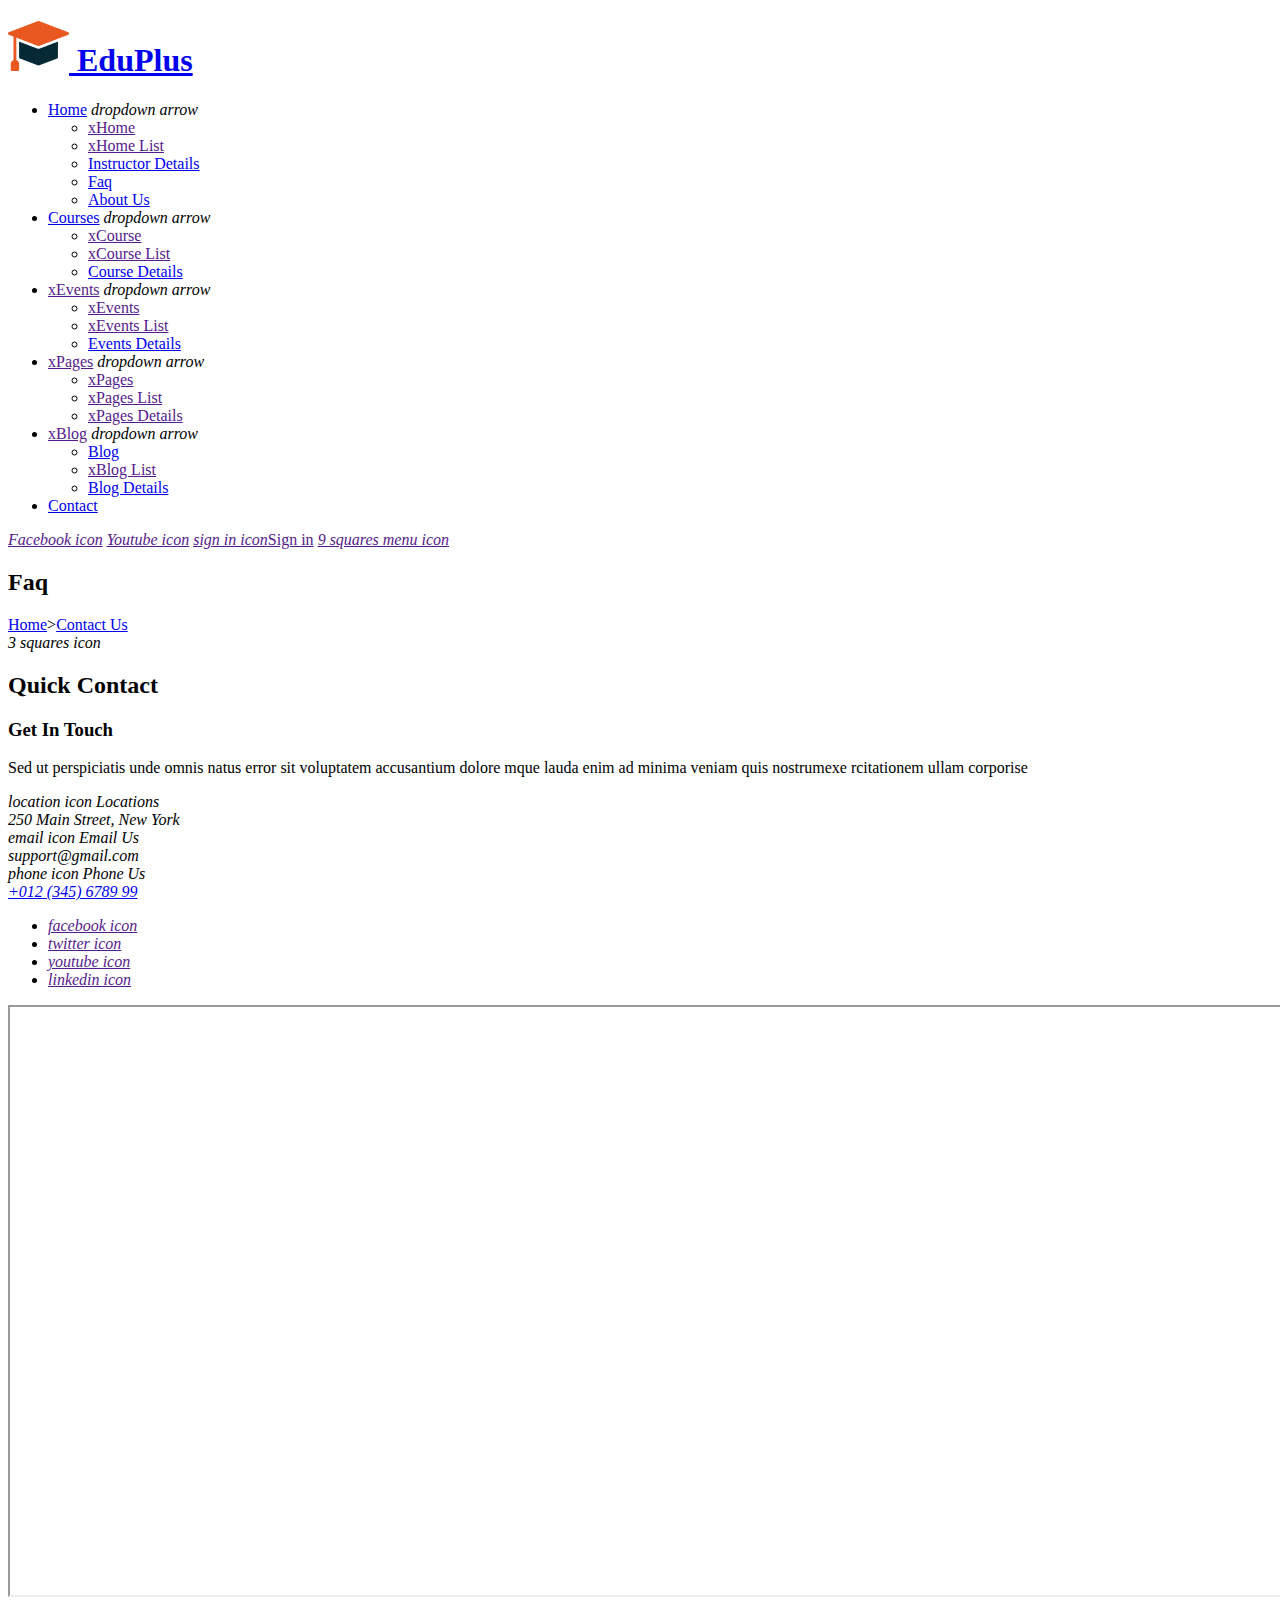
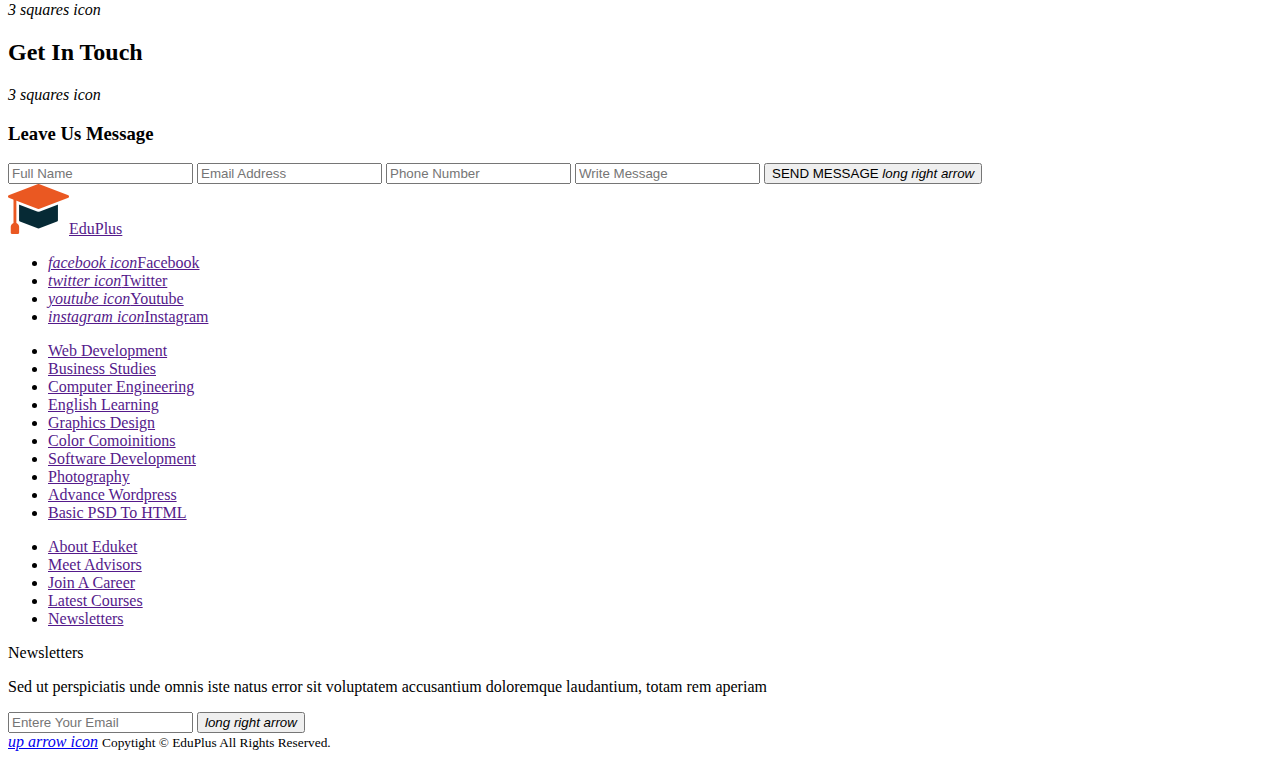
<file: contact.html>
<!DOCTYPE html>
<html lang="en">

<head>
    <title>EduPlus: Courses, Events & Blog</title>
    <meta charset="utf-8">
    <meta name="description" content="EduPlus: Courses, Events & Blog">
    <meta name="keywords" content="courses, events, education, blog, photography, health, marketing,
        mobile ui design, graphics design, web development, business">
    <meta name="author" content="Jan Šándor">
    <meta name="viewport" content="width=device-width, initial-scale=1.0">
</head>

<body>
    <header id="top">
        <!-- background image  -->
        <!-- <img src="https://via.placeholder.com/1920x950.webp" alt> -->
        <nav>
            <h1>
                <a href="index.html">
                    <img src="img/logo.png" alt="EduPlus logo" width="61" height="50">
                    EduPlus</a>
            </h1>
            <ul>
                <li>
                    <a href="index.html">Home</a>
                    <i>dropdown arrow</i>
                    <ul>
                        <li><a href="">xHome</a></li>
                        <li><a href="">xHome List</a></li>
                        <li><a href="instructor-details.html">Instructor Details</a></li>
                        <li><a href="faq.html">Faq</a></li>
                        <li><a href="about.html">About Us</a></li>
                    </ul>
                </li>
                <li>
                    <a href="courses.html">Courses</a>
                    <i>dropdown arrow</i>
                    <ul>
                        <li><a href="">xCourse</a></li>
                        <li><a href="">xCourse List</a></li>
                        <li><a href="course-details.html">Course Details</a></li>
                    </ul>
                </li>
                <li>
                    <a href="">xEvents</a>
                    <i>dropdown arrow</i>
                    <ul>
                        <li><a href="">xEvents</a></li>
                        <li><a href="">xEvents List</a></li>
                        <li><a href="event-details.html">Events Details</a></li>
                    </ul>
                </li>
                <li>
                    <a href="">xPages</a>
                    <i>dropdown arrow</i>
                    <ul>
                        <li><a href="">xPages</a></li>
                        <li><a href="">xPages List</a></li>
                        <li><a href="">xPages Details</a></li>
                    </ul>
                </li>
                <li>
                    <a href="">xBlog</a>
                    <i>dropdown arrow</i>
                    <ul>
                        <li><a href="blog.html">Blog</a></li>
                        <li><a href="">xBlog List</a></li>
                        <li><a href="blog-details.html">Blog Details</a></li>
                    </ul>
                </li>
                <li><a href="contact.html">Contact</a></li>
            </ul>
        </nav>
        <a href="" rel="external"><i>Facebook icon</i></a>
        <a href="" rel="external"><i>Youtube icon</i></a>
        <a href=""><i>sign in icon</i>Sign in</a>
        <a href=""><i>9 squares menu icon</i></a>

        <h2>Faq</h2>
        <a href="index.html">Home</a>&gt;<a href="contact.html">Contact Us</a>
    </header>
    <!-- sekce quick contact -->
    <section>
        <header>
            <!-- TAG -->
            <i>3 squares icon</i>
            <h2>Quick Contact</h2>
            <!-- TAG -->
            <h3>Get In Touch</h3>
        </header>
        <p>Sed ut perspiciatis unde omnis natus error sit voluptatem accusantium dolore mque lauda enim ad minima veniam
            quis nostrumexe rcitationem ullam corporise</p>
        <address>
            <i>location icon</i>
            Locations<br>
            250 Main Street, New York<br>
            <i>email icon</i>
            Email Us<br>
            support@gmail.com<br> <!-- nepouzivat mailto v ahref skrz spam? -->
            <i>phone icon</i>
            Phone Us<br>
            <a href="tel:+012345678999">+012 (345) 6789 99</a>
        </address>
        <ul>
            <li><a href="" rel="external"><i>facebook icon</i></a></li>
            <li><a href="" rel="external"><i>twitter icon</i></a></li>
            <li><a href="" rel="external"><i>youtube icon</i></a></li>
            <li><a href="" rel="external"><i>linkedin icon</i></a></li>
        </ul>
        <!-- <img src="https://via.placeholder.com/1506x588.webp" alt="Map" width="1506" height="588"> -->
        <iframe src="https://en.frame.mapy.cz/s/kekecedeju" width="1506" height="588"></iframe>
    </section>
    <!-- sekce quick contact -->
    <!-- sekce get in touch -->
    <section>
        <header>
            <!-- TAG -->
            <i>3 squares icon</i>
            <h2>Get In Touch</h2>
            <i>3 squares icon</i>
            <!-- TAG -->
            <h3>Leave Us Message</h3>
        </header>
        <form>
            <input type="text" placeholder="Full Name"> <!-- ikona v policku? -->
            <input type="email" placeholder="Email Address"> <!-- ikona v policku? -->
            <input type="tel" placeholder="Phone Number"> <!-- ikona v policku? -->
            <input type="text" placeholder="Write Message"> <!-- ikona v policku? -->
            <button type="submit">
                SEND MESSAGE
                <i>long right arrow</i>
            </button>
        </form>
    </section>
    <!-- sekce get in touch -->
    <footer>
        <a href=""><img src="img/logo.png" alt="EduPlus logo" width="61" height="50">EduPlus</a>
        <ul>
            <li><a href="" rel="external"><i>facebook icon</i>Facebook</a></li>
            <li><a href="" rel="external"><i>twitter icon</i>Twitter</a></li>
            <li><a href="" rel="external"><i>youtube icon</i>Youtube</a></li>
            <li><a href="" rel="external"><i>instagram icon</i>Instagram</a></li>
        </ul>
        <ul>
            <li><a href="">Web Development</a></li>
            <li><a href="">Business Studies</a></li>
            <li><a href="">Computer Engineering</a></li>
            <li><a href="">English Learning</a></li>
            <li><a href="">Graphics Design</a></li>
            <li><a href="">Color Comoinitions</a></li>
            <li><a href="">Software Development</a></li>
            <li><a href="">Photography</a></li>
            <li><a href="">Advance Wordpress</a></li>
            <li><a href="">Basic PSD To HTML</a></li>
        </ul>
        <ul>
            <li><a href="">About Eduket</a></li>
            <li><a href="">Meet Advisors</a></li>
            <li><a href="">Join A Career</a></li>
            <li><a href="">Latest Courses</a></li>
            <li><a href="">Newsletters</a></li>
        </ul>
        <form>
            <p>Newsletters</p>
            <p>Sed ut perspiciatis unde omnis iste natus error sit voluptatem accusantium doloremque laudantium, totam
                rem aperiam</p>
            <input type="email" placeholder="Entere Your Email">
            <button type="submit">
                <i>long right arrow</i>
            </button>
        </form>
        <a href="#top"><i>up arrow icon</i></a>
        <small>Copytight &copy; EduPlus All Rights Reserved.</small>
    </footer>
</body>

</html>
</file>
